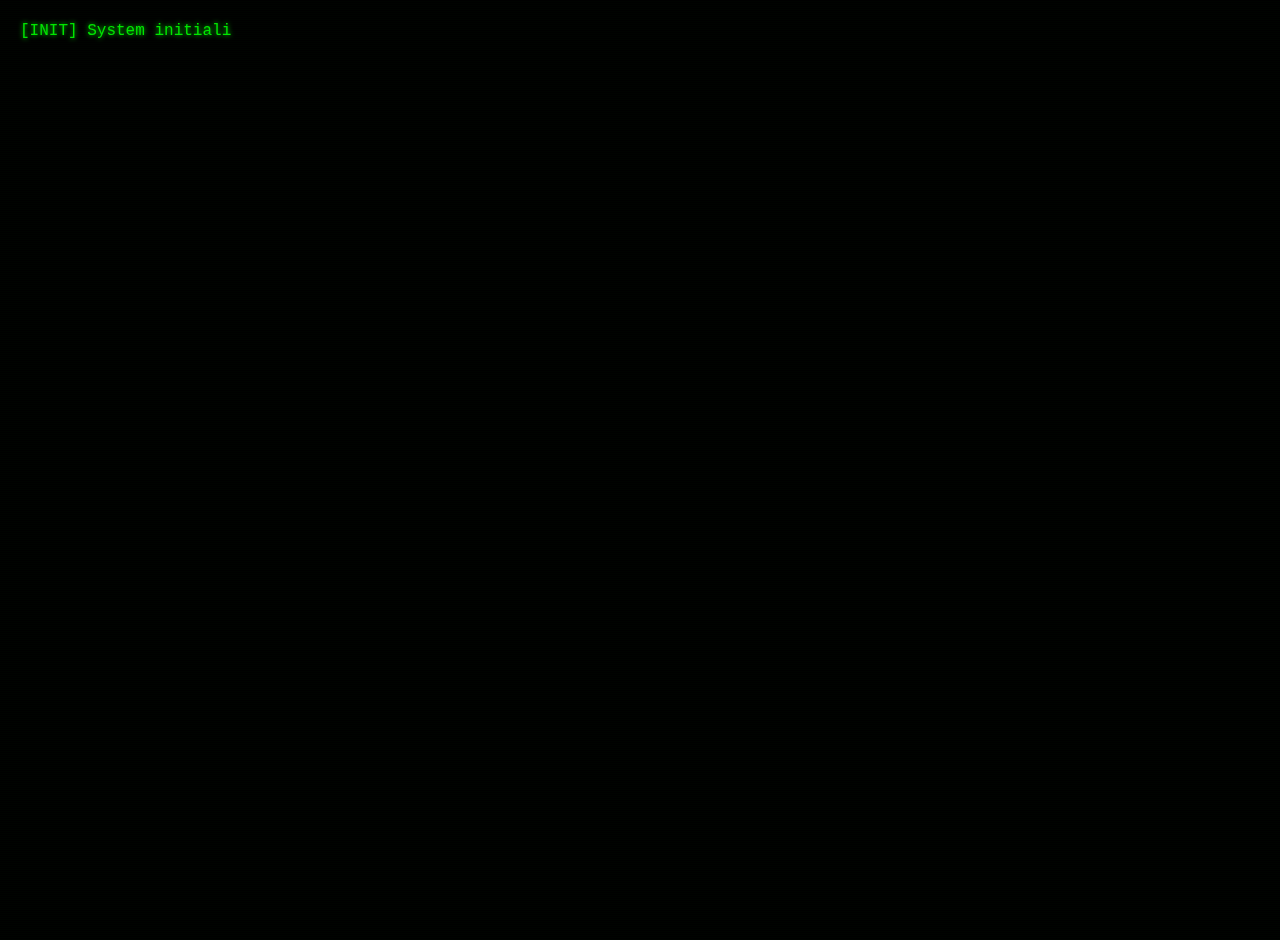
<file: index.html>
<!DOCTYPE html>
<html lang="en">
<head>
  <meta charset="UTF-8" />
  <meta name="viewport" content="width=device-width, initial-scale=1.0" />
  <title>Aquerty Command Center</title>
  <link rel="stylesheet" href="style.css" />
</head>
<body>
  <div id="terminal"></div>
  <script src="script.js"></script>
</body>
</html>
</file>
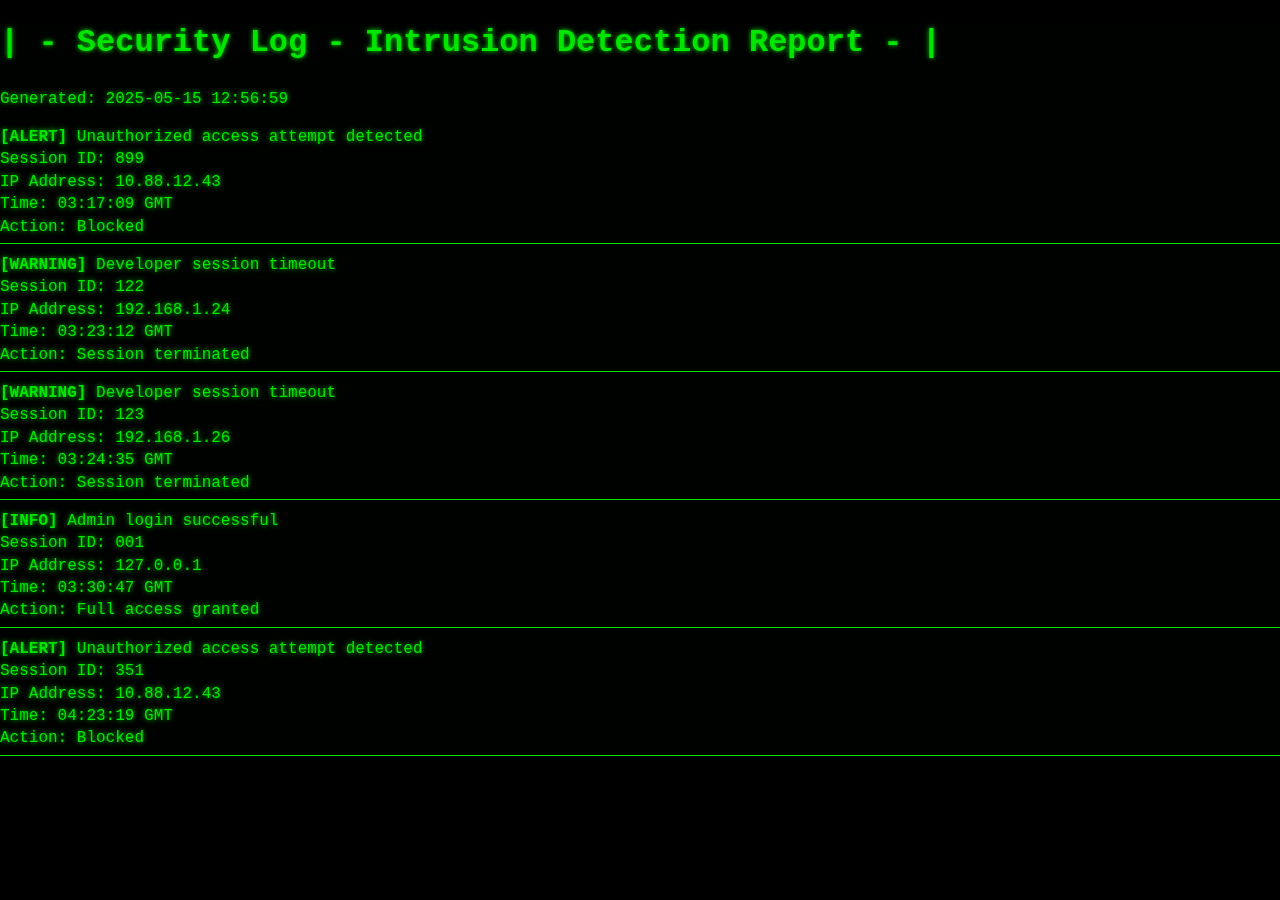
<file: logs/security.html>
<!DOCTYPE html>
<html lang="en">
<head>
  <meta charset="UTF-8" />
  <meta name="viewport" content="width=device-width, initial-scale=1.0" />
  <title>Security Log — Aquerty</title>
  <link rel="stylesheet" href="../style.css" />
</head>
<body>
  <h1>| - Security Log - Intrusion Detection Report - |</h1>
  <p>Generated: 2025-05-15 12:56:59</p>

  <div class="log-entry">
    <strong>[ALERT]</strong> Unauthorized access attempt detected<br>
    Session ID: 899<br>
    IP Address: 10.88.12.43<br>
    Time: 03:17:09 GMT<br>
    Action: Blocked
  </div>

  <div class="log-entry">
    <strong>[WARNING]</strong> Developer session timeout<br>
    Session ID: 122<br>
    IP Address: 192.168.1.24<br>
    Time: 03:23:12 GMT<br>
    Action: Session terminated
  </div>

  <div class="log-entry">
    <strong>[WARNING]</strong> Developer session timeout<br>
    Session ID: 123<br>
    IP Address: 192.168.1.26<br>
    Time: 03:24:35 GMT<br>
    Action: Session terminated
  </div>

  <div class="log-entry">
    <strong>[INFO]</strong> Admin login successful<br>
    Session ID: 001<br>
    IP Address: 127.0.0.1<br>
    Time: 03:30:47 GMT<br>
    Action: Full access granted
  </div>

  <div class="log-entry">
    <strong>[ALERT]</strong> Unauthorized access attempt detected<br>
    Session ID: 351<br>
    IP Address: 10.88.12.43<br>
    Time: 04:23:19 GMT<br>
    Action: Blocked
  </div>
</body>
</html>
</file>
<file: style.css>
body {
    margin: 0;
    padding: 0;
    background-color: black;
    font-family: 'Courier New', Courier, monospace;
    font-size: 16px;
    line-height: 1.4;
    overflow: hidden;
    background: #000;
    color: #0f0;
    text-shadow: 0 0 5px #0f0;
    filter: contrast(1.2) brightness(0.9);
  }
  
  body::after {
    content: '';
    position: fixed;
    top: 0; left: 0;
    width: 100%; height: 100%;
    background: repeating-linear-gradient(
      transparent,
      transparent 1px,
      rgba(0, 255, 0, 0.03) 2px
    );
    pointer-events: none;
  }
  
  #terminal {
    padding: 20px;
    white-space: pre-wrap;
    height: 100vh;
    overflow-y: auto;
  }
  
  input {
    background: transparent;
    border: none;
    color: #00ff00;
    font-family: inherit;
    font-size: inherit;
    outline: none;
    width: 100%;
    border-right: 2px solid #00ff00;
    animation: blink 0.8s step-end infinite;
  }
  
  ::selection {
    background: #00ff00;
    color: black;
  }
  
  iframe, video, img {
    margin-top: 10px;
    border: 1px solid #00ff00;
    max-width: 100%;
  }
  
  ::-webkit-scrollbar {
    width: 8px;
  }
  ::-webkit-scrollbar-track {
    background: black;
  }
  ::-webkit-scrollbar-thumb {
    background-color: #00ff00;
    border-radius: 4px;
  }
  
  @keyframes blink {
    from, to { border-color: transparent; }
    50% { border-color: #00ff00; }
  }
  
  .log-entry {
    margin: 10px 0;
    border-bottom: 1px solid #00ff00;
    padding-bottom: 5px;
  }
</file>
